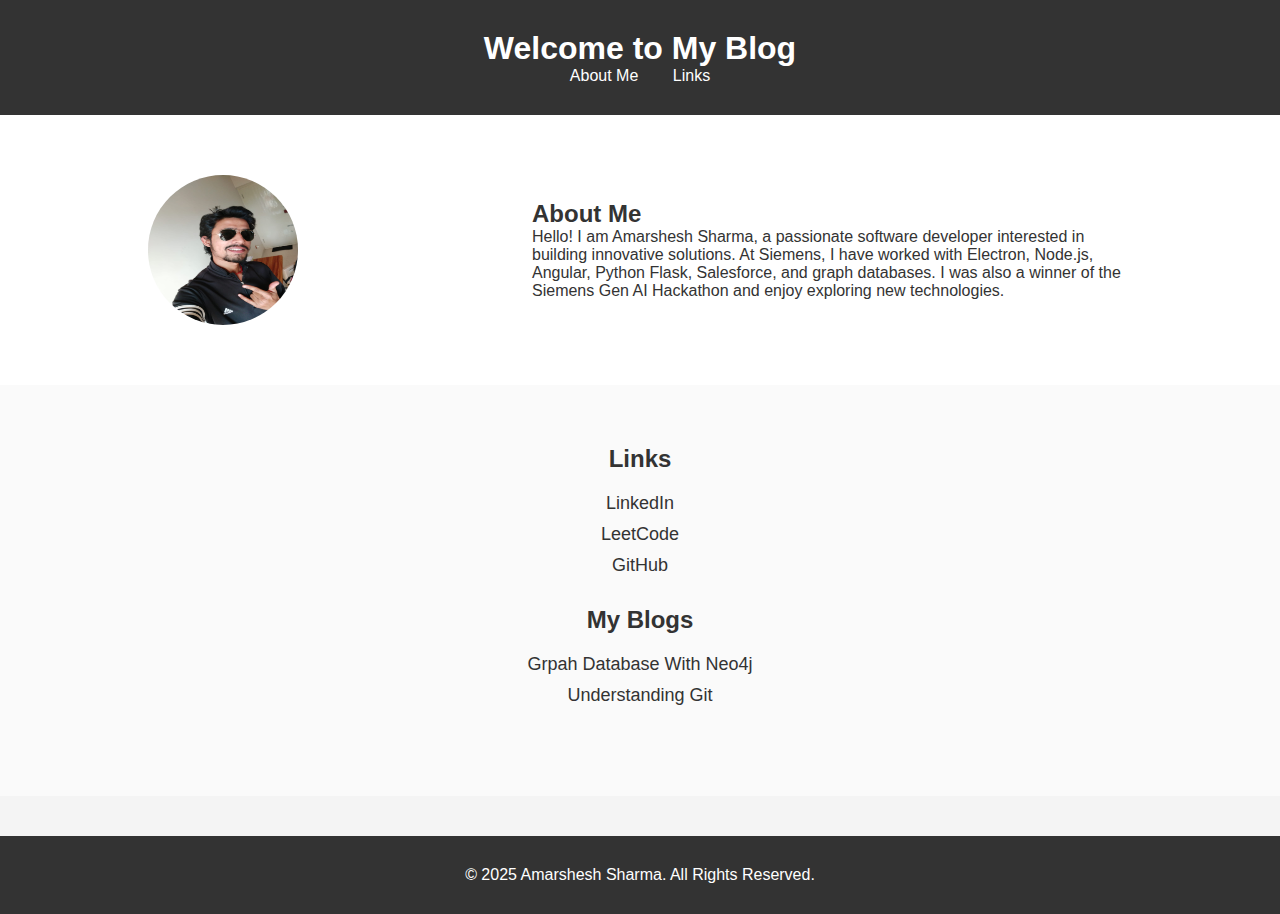
<file: index.html>
<!DOCTYPE html>
<html lang="en">
<head>
    <meta charset="UTF-8">
    <meta name="viewport" content="width=device-width, initial-scale=1.0">
    <title>My Blog</title>
    <link rel="stylesheet" href="style.css">
</head>
<body>

    <header>
        <div class="container">
            <h1>Welcome to My Blog</h1>
            <nav>
                <a href="#about">About Me</a>
                <a href="#links">Links</a>
<!--                 <a href="#contact">Contact</a> -->
            </nav>
        </div>
    </header>

    <section id="about" class="about">
        <div class="container">
            <div class="about-content">
                <img src="MyImg1.jpg" alt="Profile picture" class="profile-img">
                <div class="description">
                    <h2>About Me</h2>
                    <p>Hello! I am Amarshesh Sharma, a passionate software developer interested in building innovative solutions. At Siemens, I have worked with Electron, Node.js, Angular, Python Flask, Salesforce, and graph databases. I was also a winner of the Siemens Gen AI Hackathon and enjoy exploring new technologies.</p>
                 </div>
            </div>
        </div>
    </section>
    

    <section id="links" class="links">
        <div class="container">
            <h2>Links</h2>
            <ul>
<!--                 <li><a href="amarsheshsharma@gmail.com">Email</a></li> -->
                <li><a href="https://www.linkedin.com/in/amarshesh-sharma-b16568203/">LinkedIn</a></li>
                <li><a href="https://leetcode.com/u/amarshesh_s/">LeetCode</a></li>
                <li><a href="https://github.com/amarshesh" target="_blank">GitHub</a></li>
                <section id="blogs" class="blogs">
                    <div class="container">
                        <h2>My Blogs</h2>
                        <ul>
                            <li><a href="https://medium.com/@amarsheshsharma/introduction-to-graph-databases-neo4j-basics-and-simple-use-cases-ef724b5a3ca8" target="_blank">Grpah Database With Neo4j</a></li>
                            <li><a href="https://medium.com/@amarsheshsharma/understanding-git-4e291f7e2817" target="_blank">Understanding Git</a></li>
                            
                        </ul>
                    </div>
                </section>
                
            </ul>
        </div>
    </section>

<!--     <section id="contact" class="contact">
        <div class="container">
            <h2>Contact</h2>
            <form action="submit_form_url" method="POST" >
                <label for="name">Your Name</label>
                <input type="text" id="name" name="name" required>
            
                <label for="email">Your Email</label>
                <input type="email" id="email" name="email" required>
            
                <label for="message">Your Message</label>
                <textarea id="message" name="message" required></textarea>
            
                <button type="submit">Send Message</button>
            </form>
        </div>
    </section> -->

    <footer>
        <div class="container">
            <p>&copy; 2025 Amarshesh Sharma. All Rights Reserved.</p>
        </div>
    </footer>
    <script>
        // Handle form submission
        document.getElementById("contact-form").addEventListener("submit", function(e) {
            e.preventDefault(); // Prevent the default form submission
            const name = document.getElementById("name").value;
            const email = document.getElementById("email").value;
            const message = document.getElementById("message").value;
            if (!name || !email || !message) {
                document.getElementById("form-status").innerText = "Please fill out all fields.";
                return;
            }
            document.getElementById("form-status").innerText = "Thank you for contacting us! We'll get back to you soon.";
            alert("Thank you for your message! We'll get back to you soon.");
            
        });
    </script>
    
</body>
</html>
</file>
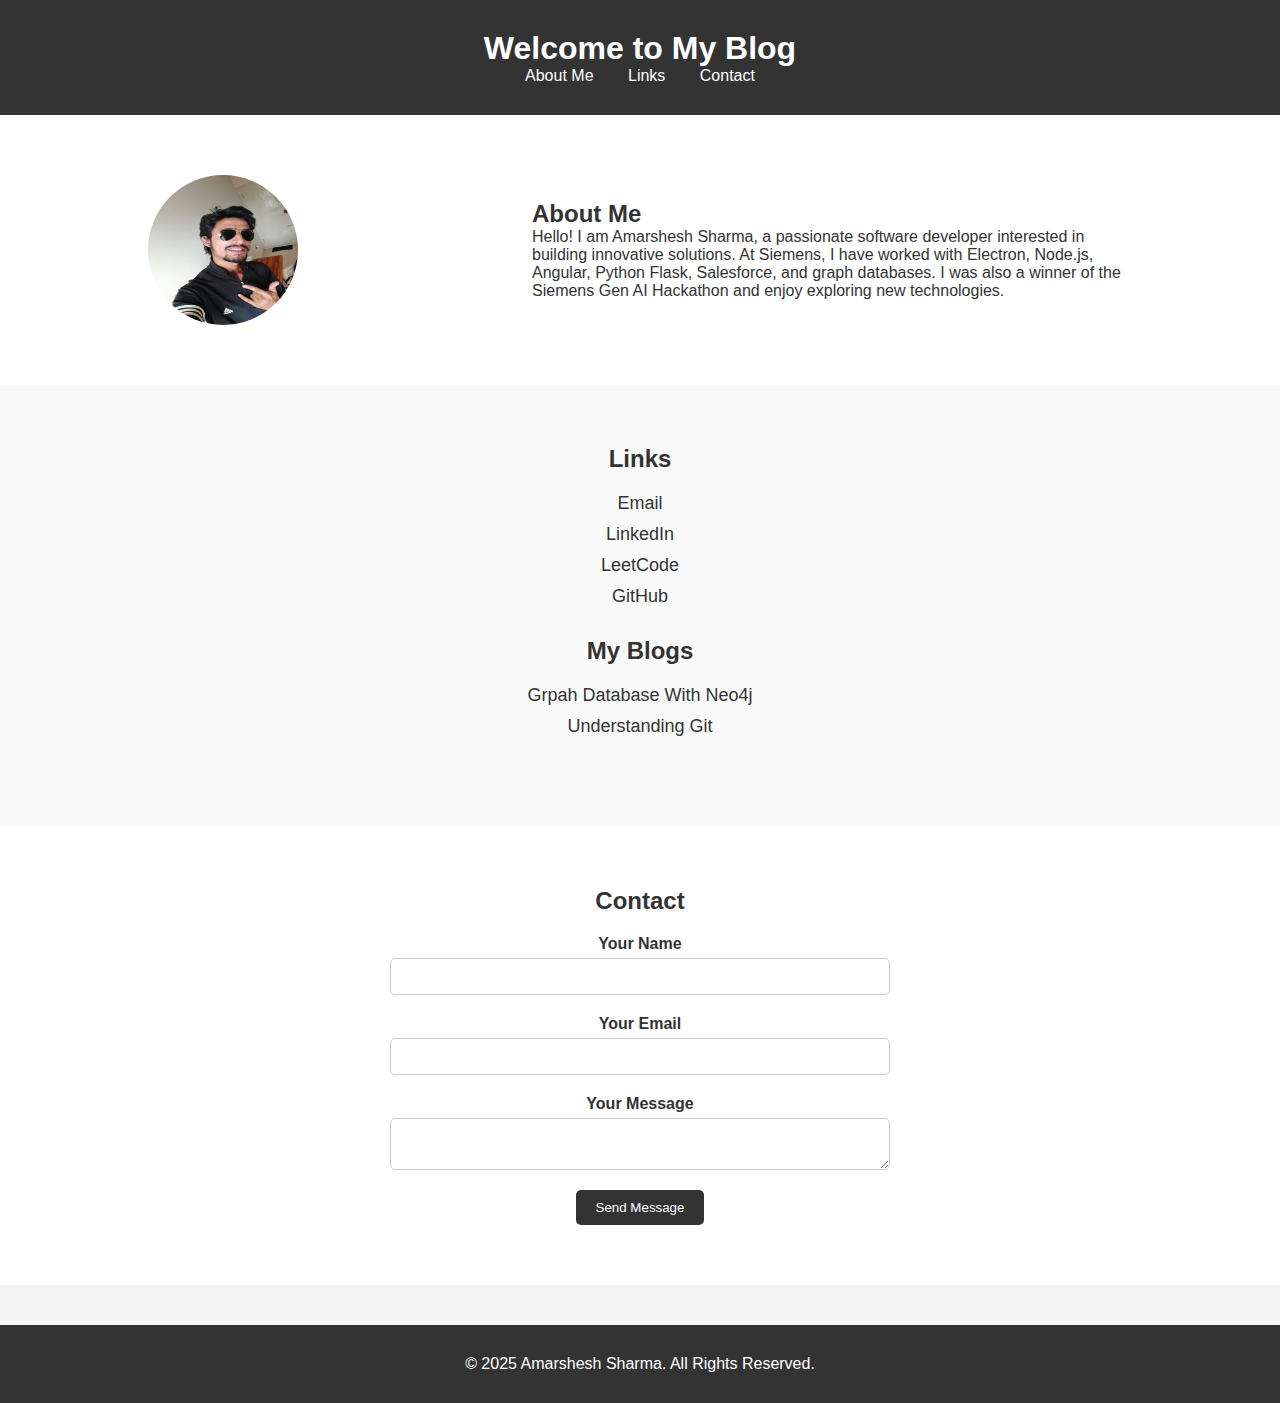
<file: main.html>
<!DOCTYPE html>
<html lang="en">
<head>
    <meta charset="UTF-8">
    <meta name="viewport" content="width=device-width, initial-scale=1.0">
    <title>My Blog</title>
    <link rel="stylesheet" href="style.css">
</head>
<body>

    <header>
        <div class="container">
            <h1>Welcome to My Blog</h1>
            <nav>
                <a href="#about">About Me</a>
                <a href="#links">Links</a>
                <a href="#contact">Contact</a>
            </nav>
        </div>
    </header>

    <section id="about" class="about">
        <div class="container">
            <div class="about-content">
                <img src="MyImg1.jpg" alt="Profile picture" class="profile-img">
                <div class="description">
                    <h2>About Me</h2>
                    <p>Hello! I am Amarshesh Sharma, a passionate software developer interested in building innovative solutions. At Siemens, I have worked with Electron, Node.js, Angular, Python Flask, Salesforce, and graph databases. I was also a winner of the Siemens Gen AI Hackathon and enjoy exploring new technologies.</p>
                 </div>
            </div>
        </div>
    </section>
    

    <section id="links" class="links">
        <div class="container">
            <h2>Links</h2>
            <ul>
                <li><a href="amarsheshsharma@gmail.com">Email</a></li>
                <li><a href="linkedin.com/in/amarshesh-sharma-b16568203">LinkedIn</a></li>
                <li><a href="https://leetcode.com/u/amarshesh_s/">LeetCode</a></li>
                <li><a href="https://github.com/amarshesh" target="_blank">GitHub</a></li>
                <section id="blogs" class="blogs">
                    <div class="container">
                        <h2>My Blogs</h2>
                        <ul>
                            <li><a href="https://medium.com/@amarsheshsharma/introduction-to-graph-databases-neo4j-basics-and-simple-use-cases-ef724b5a3ca8" target="_blank">Grpah Database With Neo4j</a></li>
                            <li><a href="https://medium.com/@amarsheshsharma/understanding-git-4e291f7e2817" target="_blank">Understanding Git</a></li>
                            
                        </ul>
                    </div>
                </section>
                
            </ul>
        </div>
    </section>

    <section id="contact" class="contact">
        <div class="container">
            <h2>Contact</h2>
            <form action="submit_form_url" method="POST" onsubmit="validateForm(event)">
                <label for="name">Your Name</label>
                <input type="text" id="name" name="name" required>
            
                <label for="email">Your Email</label>
                <input type="email" id="email" name="email" required>
            
                <label for="message">Your Message</label>
                <textarea id="message" name="message" required></textarea>
            
                <button type="submit">Send Message</button>
            </form>
        </div>
    </section>

    <footer>
        <div class="container">
            <p>&copy; 2025 Amarshesh Sharma. All Rights Reserved.</p>
        </div>
    </footer>
    <script>
        // Handle form submission
        document.getElementById("contact-form").addEventListener("submit", function(e) {
            e.preventDefault(); // Prevent the default form submission
            const name = document.getElementById("name").value;
            const email = document.getElementById("email").value;
            const message = document.getElementById("message").value;
            if (!name || !email || !message) {
                document.getElementById("form-status").innerText = "Please fill out all fields.";
                return;
            }
            document.getElementById("form-status").innerText = "Thank you for contacting us! We'll get back to you soon.";
            alert("Thank you for your message! We'll get back to you soon.");
            
        });
    </script>
    
</body>
</html>
</file>
<file: style.css>
* {
    margin: 0;
    padding: 0;
    box-sizing: border-box;
}

body {
    font-family: Arial, sans-serif;
    background-color: #f4f4f4;
    color: #333;
}

.container {
    width: 80%;
    margin: 0 auto;
    padding: 20px;
}

header {
    background-color: #333;
    color: #fff;
    padding: 10px 0;
}

header h1 {
    text-align: center;
}

nav {
    text-align: center;
}

nav a {
    color: #fff;
    margin: 0 15px;
    text-decoration: none;
}

nav a:hover {
    text-decoration: underline;
}

.about {
    background-color: #fff;
    padding: 40px 0;
}

.about .about-content {
    display: flex;
    justify-content: space-between;
    align-items: center;
}

.about .profile-img {
    border-radius: 50%;
    width: 150px;
    height: 150px;
}

.description {
    max-width: 600px;
    margin-left: 20px;
}

.links {
    background-color: #fafafa;
    padding: 40px 0;
}

.links h2 {
    text-align: center;
    margin-bottom: 20px;
}

.links ul {
    list-style-type: none;
    text-align: center;
}

.links ul li {
    margin: 10px 0;
}

.links ul li a {
    color: #333;
    text-decoration: none;
    font-size: 18px;
}

.links ul li a:hover {
    text-decoration: underline;
}

.contact {
    background-color: #fff;
    padding: 40px 0;
}

.contact h2 {
    text-align: center;
    margin-bottom: 20px;
}

.contact form {
    display: flex;
    flex-direction: column;
    align-items: center;
}

.contact form label {
    font-weight: bold;
    margin-bottom: 5px;
}

.contact form input, .contact form textarea {
    width: 100%;
    max-width: 500px;
    padding: 10px;
    margin-bottom: 20px;
    border: 1px solid #ccc;
    border-radius: 5px;
}

.contact form button {
    background-color: #333;
    color: #fff;
    padding: 10px 20px;
    border: none;
    border-radius: 5px;
    cursor: pointer;
}

.contact form button:hover {
    background-color: #555;
}

footer {
    background-color: #333;
    color: #fff;
    text-align: center;
    padding: 10px 0;
    margin-top: 40px;
}
.profile-img {
    width: 150px;  
    height: auto;
    border-radius: 50%; /
}
</file>
